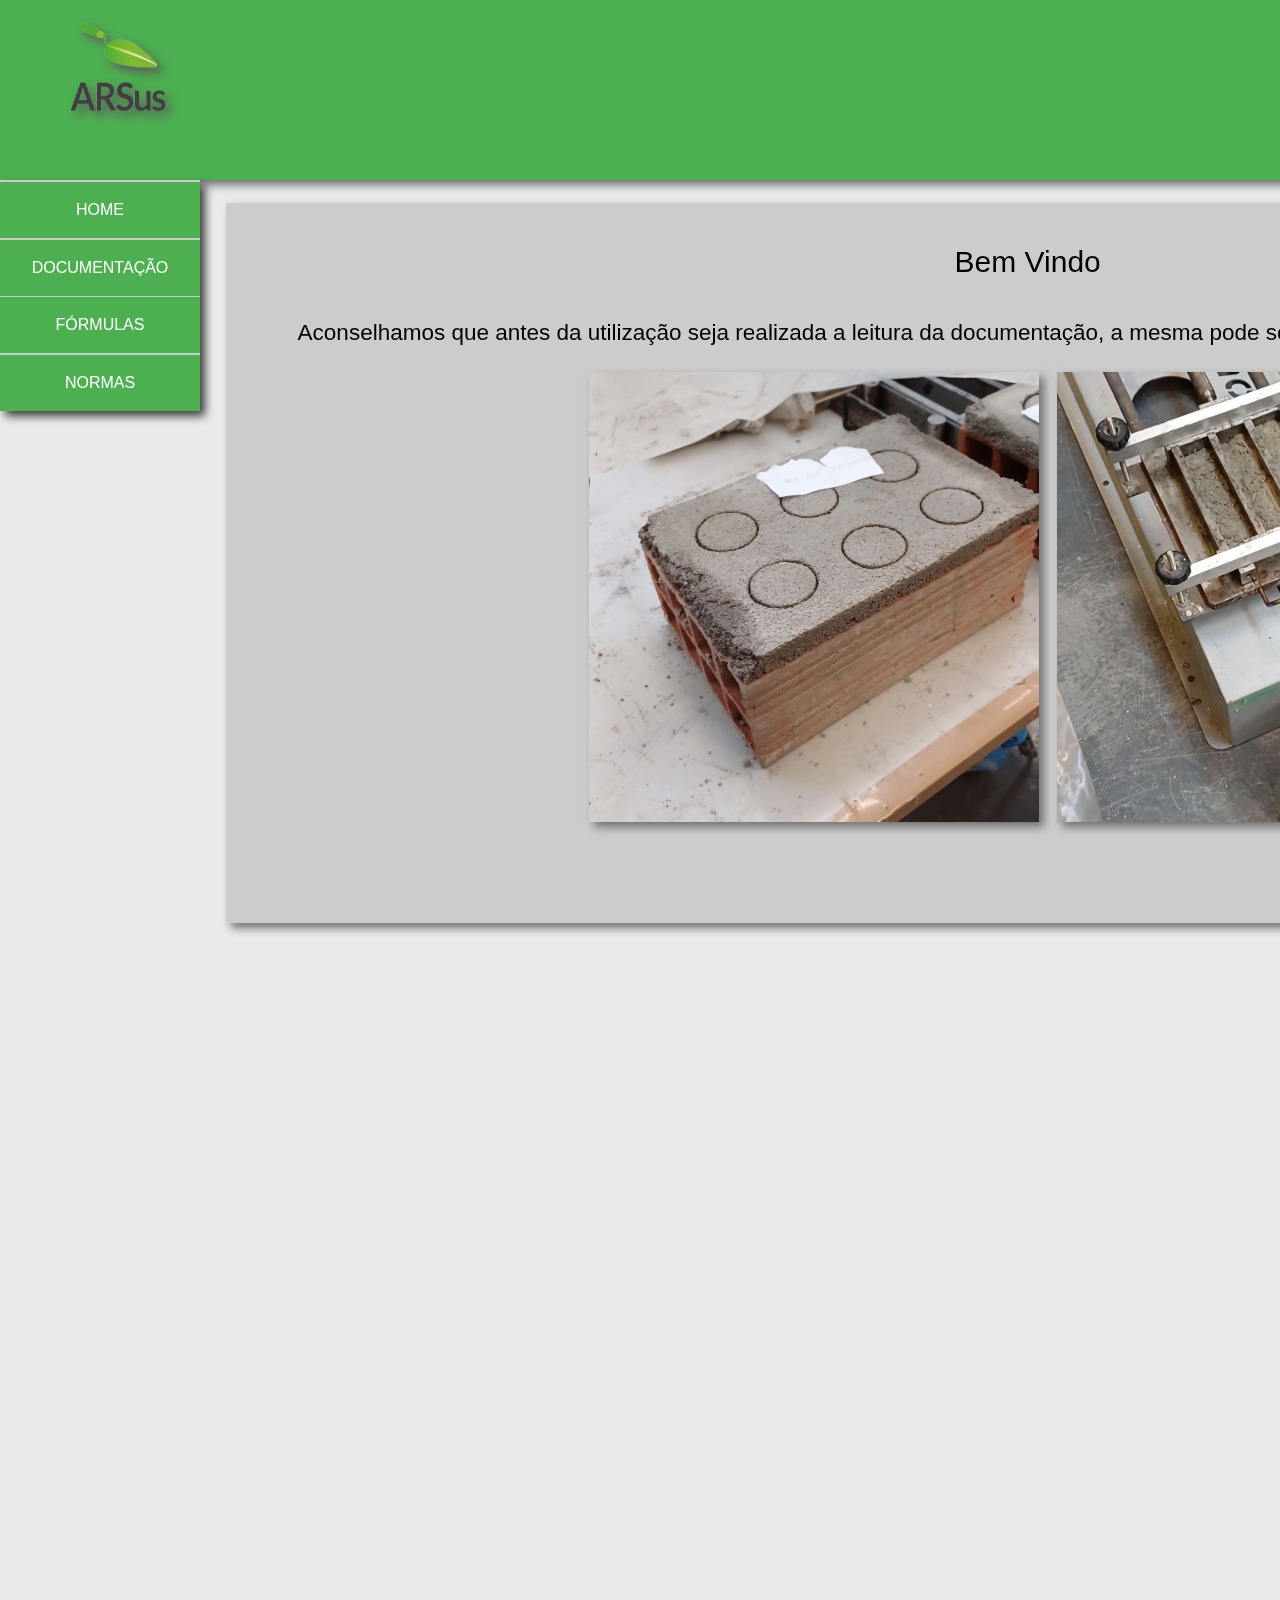
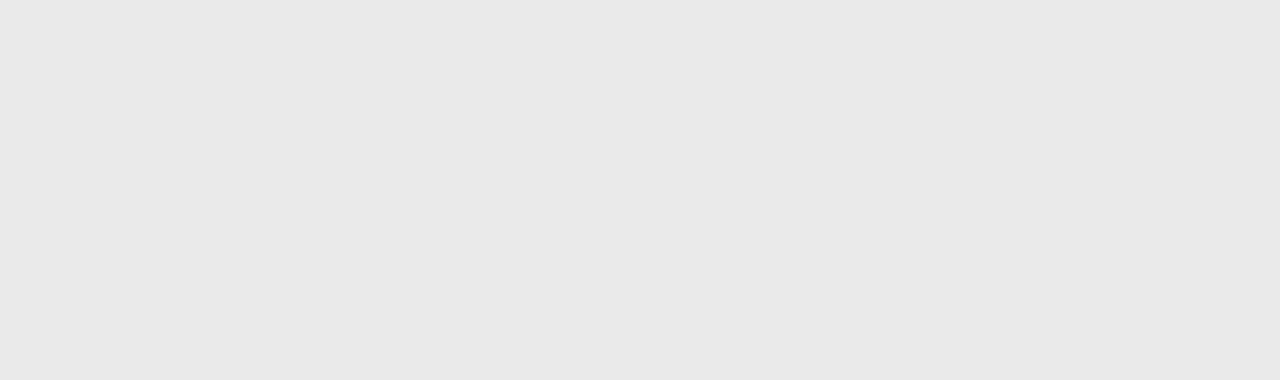
<file: APP.html>
<!DOCTYPE html>
<html lang="pt">
<head>
    <meta charset="UTF-8">
    <meta name="viewport" content="width=device-width, initial-scale=1.0">
    <link rel="stylesheet" type="text/css" href="App.css">
    <title>ARSus| Fórmulas e Normas </title>
    <link rel="icon" type="image/x-icon" href="Imagens/icon.png">
    <link rel="stylesheet" href="https://www.w3schools.com/w3css/4/w3.css">
</head>
<body>
    <div id="imagemARSus">
        <img  src="Imagens/image-removebg-preview (16).png" style="filter: drop-shadow(5px 5px 5px #5b5b5b);
        width:200px;
        height:155px;">
    </div>
    <div id="Principal">
        <div id="AbaLateral">
            <button class="dropbtn" onclick="modificarHTMLhome()" id="home">HOME</button>
            <button class="dropbtn" onclick="modificarHTMLdoc()" id="doc">DOCUMENTAÇÃO</button>
            <button class="dropbtn" onclick="modificarHTMLform()" id="forms">FÓRMULAS</button>
            <button class="dropbtn" onclick="modificarHTMLnormas()"id="norm">NORMAS</button>
                
            
        </div>
        <div id="AbaCentral">
            <div id="caixaHome">
                <h2 style="margin-left: 45%; margin-top: 4vh;"> Bem Vindo </h2>
                <p style="margin-left: 8vh; font-size: 2.5vh "> Aconselhamos que antes da utilização seja realizada a leitura da documentação, a mesma pode ser vizualizada na aba 'Documentação'.</p>
                <div id="fotosHome">
                    <img src="Imagens/IMG-20240404-WA0000.jpg" style="height: 50vh; width: 50vh; margin-left: 20%; filter: drop-shadow(5px 5px 5px #6e6e6e);">
                    <img src="Imagens/VideoCapture_20240404-182842.jpg" style="height: 50vh; width: 50vh; filter: drop-shadow(5px 5px 5px #6e6e6e);">
                </div>
            </div>
        </div>
    </div>
    
    <script src="app.JS"></script>
    <script src="calculo.js"></script>
</body>
</html>
</file>
<file: App.css>
html, body {
    margin: 0;
    padding: 0;
    background-color: #eaeaea;
}

p{
 font-size: smaller;
 font-style: justify;
}

img{
    height: 20vh;
    margin-left: 2vh;
    
}
#Principal{
     height: 100vh;
     width: 100%;
     display: flex;
     flex-direction: row;
}

#AbaLateral{
    display: flex;
    flex-direction: column;
    position: fixed;
    width: 30vh;
    height: 90vh;
    top: 20vh;
    border-right-color: black;
    background-color: #cacaca;
    filter: drop-shadow(5px 5px 5px #393939);
            width:200px;
            height:220px;
}

@import url('https://fonts.googleapis.com/css2?family=Roboto:wght@400;500;700&display=swap');

.dropbtn {
    background-color: #4CAF50;
    color: white;
    padding: 16px;
    width: 100%;
    font-size: 16px;
    border: none;
    margin-top: 0.2vh;
    cursor: pointer;
    font-family: 'Roboto', sans-serif;
  }

#imagemARSus{
    display:block;
    position: fixed;
    background-color: #4CAF50;
    height: 20vh;
    width:  700vh;
    margin-left: 0vh;
    filter: drop-shadow(5px 5px 5px #6e6e6e);
}

#AbaCentral{
    margin-left: 12%;
    display: flex;
    flex-direction: column;
    width: 88%;
    height: 200vh;
    margin-top: 20vh;
    background-color: #eaeaea;
    align-content: center;
}

#calcularC{
    color: whitesmoke;
    background-color: rgb(0, 178, 0);
    width: 20vh;
    height: 5vh;
    margin-top: 2vh;
    margin-left: 20%;
    border-radius: 1vh;
}

#conta{
    display: flex;
    flex-direction: column;
    align-self: center;
    align-content: center;
    margin-top: 20vh;
}

input{
    background-color: rgb(255, 255, 255);
    width: 8vh;
    margin: 1vh;
}

iframe{
    display: flex;
    flex-direction: column;
    align-self: center;
    align-content: center;
}

#quadrados{
    display: flex;
    margin-left: 7vh;
    margin-top: 3vh;
    flex-direction: row;
    flex-wrap:wrap;
    
   
}
.titulo{
    display: flex;
    width: 85vh;
    height: 8vh;
    font-size: large;
    background-color: #ababab;
    color: rgb(0, 0, 0);
    align-items: center;
}

#massa{
    margin-left: 2vh;
    margin-top: 3vh;
    height: 70vh;
    width: 85vh;
    background-color: #e2e1e1;
    filter: drop-shadow(5px 5px 5px #6e6e6e);
}
#volume{
    margin-left: 2vh;
    margin-top: 3vh;
    height: 70vh;
    width: 85vh;
    background-color:  #e2e1e1;
    filter: drop-shadow(5px 5px 5px #6e6e6e);
}

.formulas{
    display: flex;
    text-align: center;
    height: 10vh;
    margin-left: 30%;
    width: 30vh;
    color: rgb(255, 255, 255);
    background-color: #795548;
    border-radius: 2vh;
}

.w3-input{
    margin-left: 10vh;
}

#formulario{
    display: flex;
    flex-direction: column;
    width: 110vh;
    height: 100vh;
    background-color: rgb(204, 204, 204);
    margin-left: 8vh;
    margin-top: 2.5vh;
    filter: drop-shadow(5px 5px 5px #6e6e6e);
}

#imput{
    width: 40%;
   
}

#resolucao{
    position: fixed;
    top: 22%;
    right: 1%;
    background-color: rgb(199, 199, 199);
    width: 30%;
    min-height: 75vh;
    filter: drop-shadow(5px 5px 5px #6e6e6e);
}

#resultadoC, #resultadoM, #resultadoA, #qntCimento, #qntAgua, #qntAgregado {
    margin-left: 5vh;
    height: 6vh;
    font-size: 3vh;
    color: rgb(53, 123, 0);
}

#resultadoC{
    margin-top: 5vh;
}

.inputForm1{
    display: flex;
    flex-direction: row;
    width: 120vh;
    margin-bottom: 2vh;
}

#traco1{
    box-sizing: border-box;
  border: 2px solid #ccc;
}

#caixaNormas{
    display: flex;
    flex-direction: row;
    flex-wrap:wrap;
    width: 180vh;
    min-height: 100vh;
    background-color: rgb(204, 204, 204);
    margin-left: 8vh;
    margin-top: 2.5vh;
    filter: drop-shadow(5px 5px 5px #6e6e6e);
}

#fotosHome{
    height: 50vh;
    width: 90%;
    margin-left: 8vh;
    display: flex;
    flex-direction: row;
    flex-wrap: wrap;

}

#caixaHome{
    display: flex;
    flex-direction: column;
    flex-wrap:wrap;
    width: 180vh;
    height: 80vh;
    background-color: rgb(204, 204, 204);
    margin-left: 8vh;
    margin-top: 2.5vh;
    filter: drop-shadow(5px 5px 5px #6e6e6e);
}

.NormaMaior{
    display: flex;
    flex-direction: row;
    height: 12vh;
    width: 90%;
    margin-left: 6vh;
    margin-bottom: 1vh;
    justify-content: space-between;
    background-color: #ababab;
    filter: drop-shadow(5px 5px 5px #6e6e6e);
}

.norma{
    display: flex;
    flex-direction: row;
    border-radius: 1vh;
    margin-left:13vh;
    height: 8vh;
    width: 55vh;
    background-color: #dcdcdc;
    filter: drop-shadow(5px 5px 5px #9f9f9f);
    margin-top: 2vh;
    margin-right: 3vh;
    align-self: cent;
}

  
.pdf{
    margin-left: 0%;
    height:5vh ;
    width: 5vh;
    margin-top: 1.25vh;
}

.textoNorma{
    margin-left:2vh;
}
.download{
    height:3.5vh ;
    width: 3.5vh;
    margin-top: 2vh;
    opacity: 70%;
}

#novaNorma{
    position: fixed;
    top: 22%;
    right: 1%;
    background-color: rgb(199, 199, 199);
    width: 30%;
    min-height: 75vh;
    filter: drop-shadow(5px 5px 5px #6e6e6e);
}
</file>
